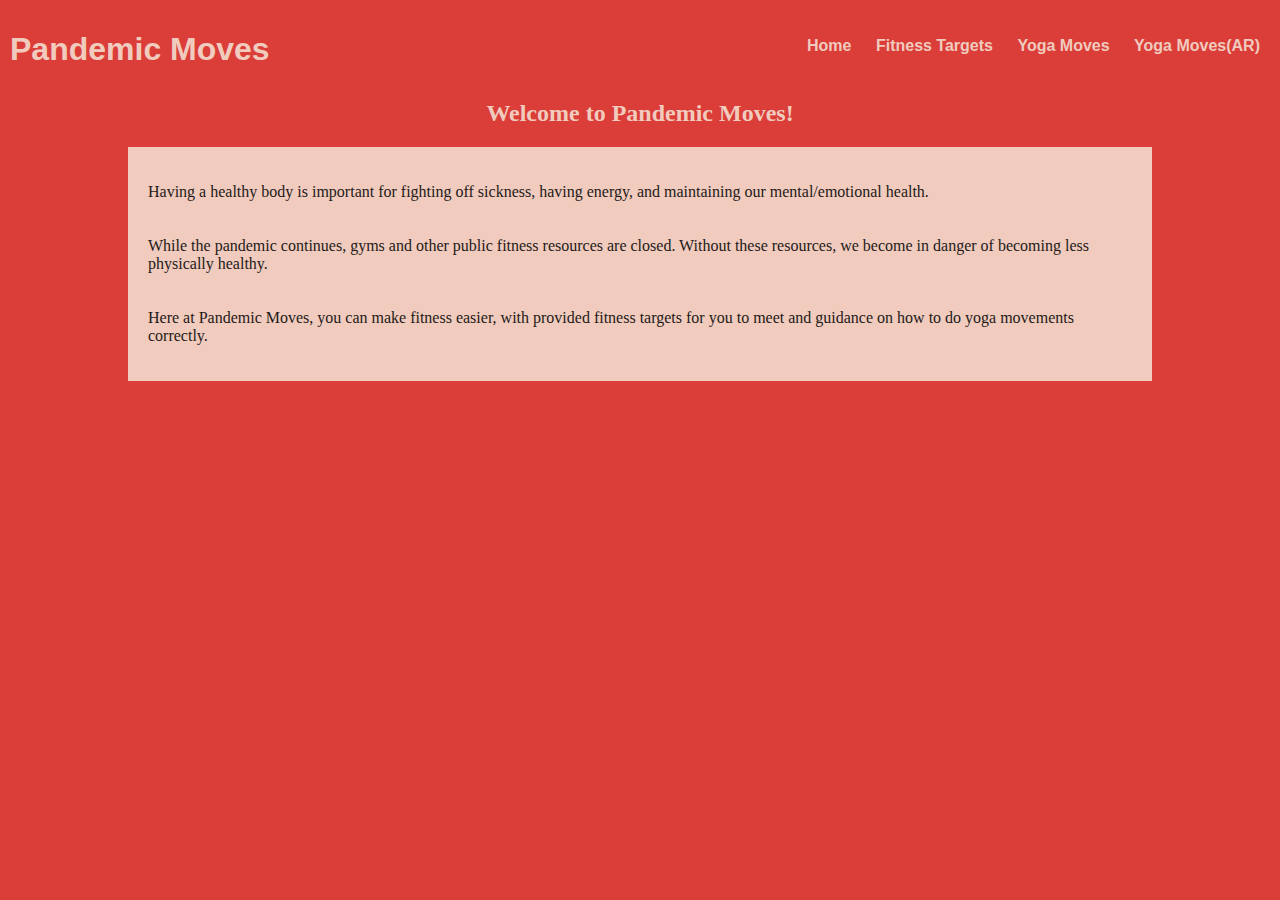
<file: index.html>
<!DOCTYPE html>

<html>
<head>
	<title>Pandemic Moves</title>
	<link rel="stylesheet" href="style.css">
</head>
<body>
	<nav>
			<ul>
					<li>
						<a href="index.html">Home</a>
					</li>
					<li>
						<a href="targets.html">Fitness Targets</a>
					</li>
          <li>
            <a href="yogamove.html">Yoga Moves</a>
          </li>
          <li>
            <a href="yogamove.html">Yoga Moves(AR)</a>
          </li>
			</ul>
	</nav>
	<header>
		<h1><a href="index.html">Pandemic Moves</a></h1>
	</header>

	<main>
		<h2>Welcome to Pandemic Moves!</h2>
		<div id="content">		
    		
    		<p>Having a healthy body is important for fighting
    		off sickness, having energy, and maintaining our
    		mental/emotional health.</p>
    		<p>While the pandemic continues, gyms and other public
    		fitness resources are closed. Without these resources,
    		we become in danger of becoming less physically healthy.
    		</p>
    		<p>Here at Pandemic Moves, you can make fitness easier,
    		with provided fitness targets for you to meet and
    		guidance on how to do yoga movements correctly.</p>

    	</div>
	</main>
</body>
</html>
</file>
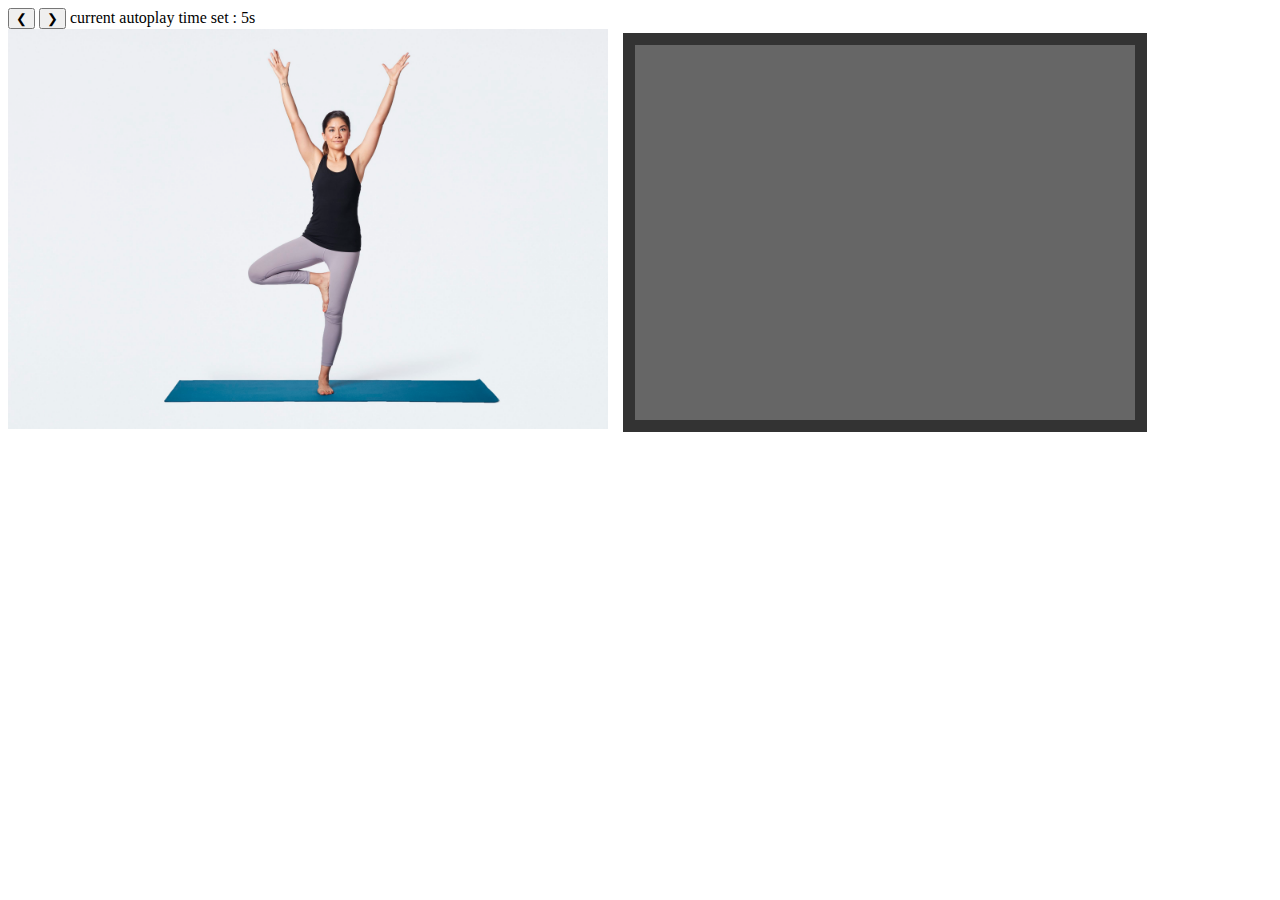
<file: 1.html>
<html>
<head>

</head>
<body>
	<div style="float:left; margin-right:15px;">
	<button class="w3-button w3-display-left" onclick="plusDivs(-1)">&#10094;</button>
	<button class="w3-button w3-display-right" onclick="plusDivs(+1)">&#10095;</button> current autoplay time set : 5s
	<img class="mySlides" src="4.jpg" width="600" height="400">
	<img class="mySlides" src="5.jpg" width="600" height="400">
	<img class="mySlides" src="6.jpg" width="600" height="400">
	<img class="mySlides" src="7.jpg" width="600" height="400">
	</div>
	<div id="container" style="margin: 0px auto; width: 500px; height: 375px; border: 12px #333 solid; float:left; margin-top:25px;">
		<video autoplay="true" id="videoElement" style="width: 500px; height: 375px; background-color: #666; float:left;">
	
		</video>
	</div>
	<script language="javascript">
		//reference : https://www.w3schools.com/w3css/w3css_slideshow.asp

		var slideIndex = 1;
		showDivs(slideIndex);

		function plusDivs(n) {
  			showDivs(slideIndex += n);
		}

		function showDivs(n) {
  			var i;
  			var x = document.getElementsByClassName("mySlides");
  			if (n > x.length) {slideIndex = 1}
  			if (n < 1) {slideIndex = x.length} ;
  			for (i = 0; i < x.length; i++) {
    			x[i].style.display = "none";
  			}
  			x[slideIndex-1].style.display = "block";
		}

		var slideIndex = 0;
		carousel();

		function carousel() {
  			var i;
  			var x = document.getElementsByClassName("mySlides");
  			for (i = 0; i < x.length; i++) {
    			x[i].style.display = "none";
  			}
  			slideIndex++;
  			if (slideIndex > x.length) {slideIndex = 1}
  			x[slideIndex-1].style.display = "block";
  			setTimeout(carousel, 5000); // Change image every 5 seconds
		}


		//video , reference : https://www.kirupa.com/html5/accessing_your_webcam_in_html5.htm
		var video = document.querySelector("#videoElement");

		if (navigator.mediaDevices.getUserMedia) {
  		navigator.mediaDevices.getUserMedia({ video: true })
    	.then(function (stream) {
      		video.srcObject = stream;
    	})
    	.catch(function (err0r) {
      		console.log("Something went wrong!");
    	});
}
	</script>
</body>
</html>
</file>
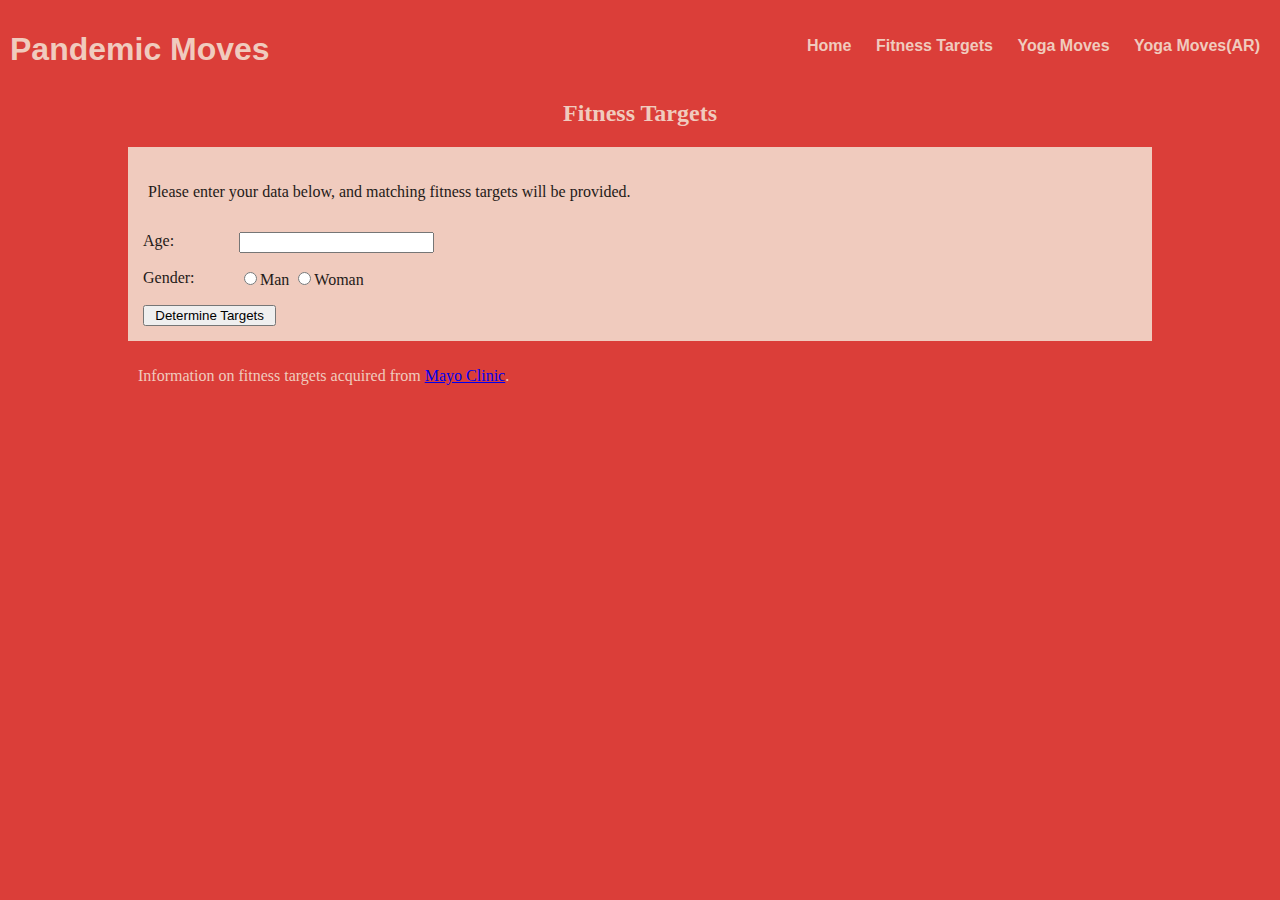
<file: targets.html>
<!DOCTYPE html>

<html>
<head>
	<title>Pandemic Moves</title>
	<link rel="stylesheet" href="style.css">
</head>
<body>
	<nav>
			<ul>
					<li>
						<a href="index.html">Home</a>
					</li>
					<li>
						<a href="targets.html">Fitness Targets</a>
					</li>
          <li>
            <a href="yogamove.html">Yoga Moves</a>
          </li>
           <li>
            <a href="yogamove_AR.html">Yoga Moves(AR)</a>
          </li>
			</ul>
	</nav>
	<header>
		<h1><a href="index.html">Pandemic Moves</a></h1>
	</header>

	<main>
		<h2>Fitness Targets</h2>
		<div id="content">		
    		<p>Please enter your data below, and matching fitness
    		targets will be provided.</p>
    		<form>
    			<label for="age">Age: </label>
    			<input type="text" name="age" id="age">
    			<label for="gender">Gender: </label>
    			<div>
    				<input type="radio" name="gender" id="Man">Man
    				<input type="radio" name="gender" id="Woman">Woman
    			</div>
    			<input type="button" value="Determine Targets" onclick= targets(); style="width:100pt;">
    		</form>

    		<div id="results">
    		</div>
    	</div>
	</main>
	<footer>
		<p>Information on fitness targets acquired from 
			<a href="https://www.mayoclinic.org/healthy-lifestyle/fitness/in-depth/fitness/art-20046433">Mayo Clinic</a>.</p>
	</footer>
	<script language="javascript">
		function targets(){
			var womenFitnessTargets = [
				[-5],
				[25, "98-166", 195, 13, 20, 39, 21.5],
				[35, "93-157", 185, 13.5, 19, 30, 20.5],
				[45, "88-149", 175, 14, 14, 25, 20],
				[55, "83-140", 165, 16, 10, 21, 19],
				[65, "78-132", 155, 17.5, 10, 12, 17.5],
				[200]
			];
			var menFitnessTargets = [
				[-5],
				[25, "98-166", 195, 11, 28, 44, 19.5],
				[35, "93-157", 185, 11.5, 21, 40, 18.5],
				[45, "88-149", 175, 12, 16, 35, 17.5],
				[55, "83-140", 165, 13, 12, 30, 16.5],
				[65, "78-132", 155, 14, 10, 24, 15.5],
				[200]
			];
			var userAge = document.getElementById('age').value;
			var userGender = "";
			var genderOptions = document.getElementsByName('gender');
			for(i=0; i<genderOptions.length; i++)
			{
				if(genderOptions[i].checked){
					 userGender = genderOptions[i].id;
				}
			}
			if(userGender == "Woman")
			{
				for(i=1; i<(womenFitnessTargets.length - 1); i++)
				{
					if(userAge < (womenFitnessTargets[i+1][0] - 5) && userAge >= (womenFitnessTargets[i-1][0] + 5))
					{
						document.getElementById('results').innerHTML = "<h3>Results</h3>"
							+ "<p>Closest Age for Targets: "
							+ womenFitnessTargets[i][0] + " years</p>"
							+ "<p>Target Heart Rate Zone: "
							+ womenFitnessTargets[i][1] + " Beats per Minute during Aerobic Workout</p>"
							+ "<p>Maximum Heart Rate: "
							+ womenFitnessTargets[i][2] + " Beats per Minute during Aerobic Workout</p>"
							+ "<p>Time to Complete a 1.5 mile run/jog: "
							+ womenFitnessTargets[i][3] + " minutes</p>"
							+ "<p>Pushup Count: "
							+ womenFitnessTargets[i][4] + " until needing to rest</p>"
							+ "<p>Situp Count: "
							+ womenFitnessTargets[i][5] + " in one minute</p>"
							+ "<p>Sit-and-reach Test*: "
							+ womenFitnessTargets[i][6] + " inches</p>"
							+ "<p>*For the Sit-and-reach Test, sit down and place the soles of your feet even with the 15 inch mark of a yardstick then reach forward as far as you can.</p>";
					}
				}
			}
			if(userGender == "Man")
			{
				for(i=1; i<(menFitnessTargets.length - 1); i++)
				{
					if(userAge < (menFitnessTargets[i+1][0] - 5) && userAge >= (menFitnessTargets[i-1][0] + 5))
					{
						document.getElementById('results').innerHTML = "<h3>Results</h3>"
							+ "<p>Closest Age for Targets: "
							+ menFitnessTargets[i][0] + " years</p>"
							+ "<p>Target Heart Rate Zone: "
							+ menFitnessTargets[i][1] + " Beats per Minute during Aerobic Workout</p>"
							+ "<p>Maximum Heart Rate: "
							+ menFitnessTargets[i][2] + " Beats per Minute during Aerobic Workout</p>"
							+ "<p>Time to Complete a 1.5 mile run/jog: "
							+ menFitnessTargets[i][3] + " minutes</p>"
							+ "<p>Pushup Count: "
							+ menFitnessTargets[i][4] + " until needing to rest</p>"
							+ "<p>Situp Count: "
							+ menFitnessTargets[i][5] + " in one minute</p>"
							+ "<p>Sit-and-reach Test*: "
							+ menFitnessTargets[i][6] + " inches</p>"
							+ "<p>*For the Sit-and-reach Test, sit down and place the soles of your feet even with the 15 inch mark of a yardstick then reach forward as far as you can.</p>";
					}
				}
			}
		}
	</script>
</body>
</html>
</file>
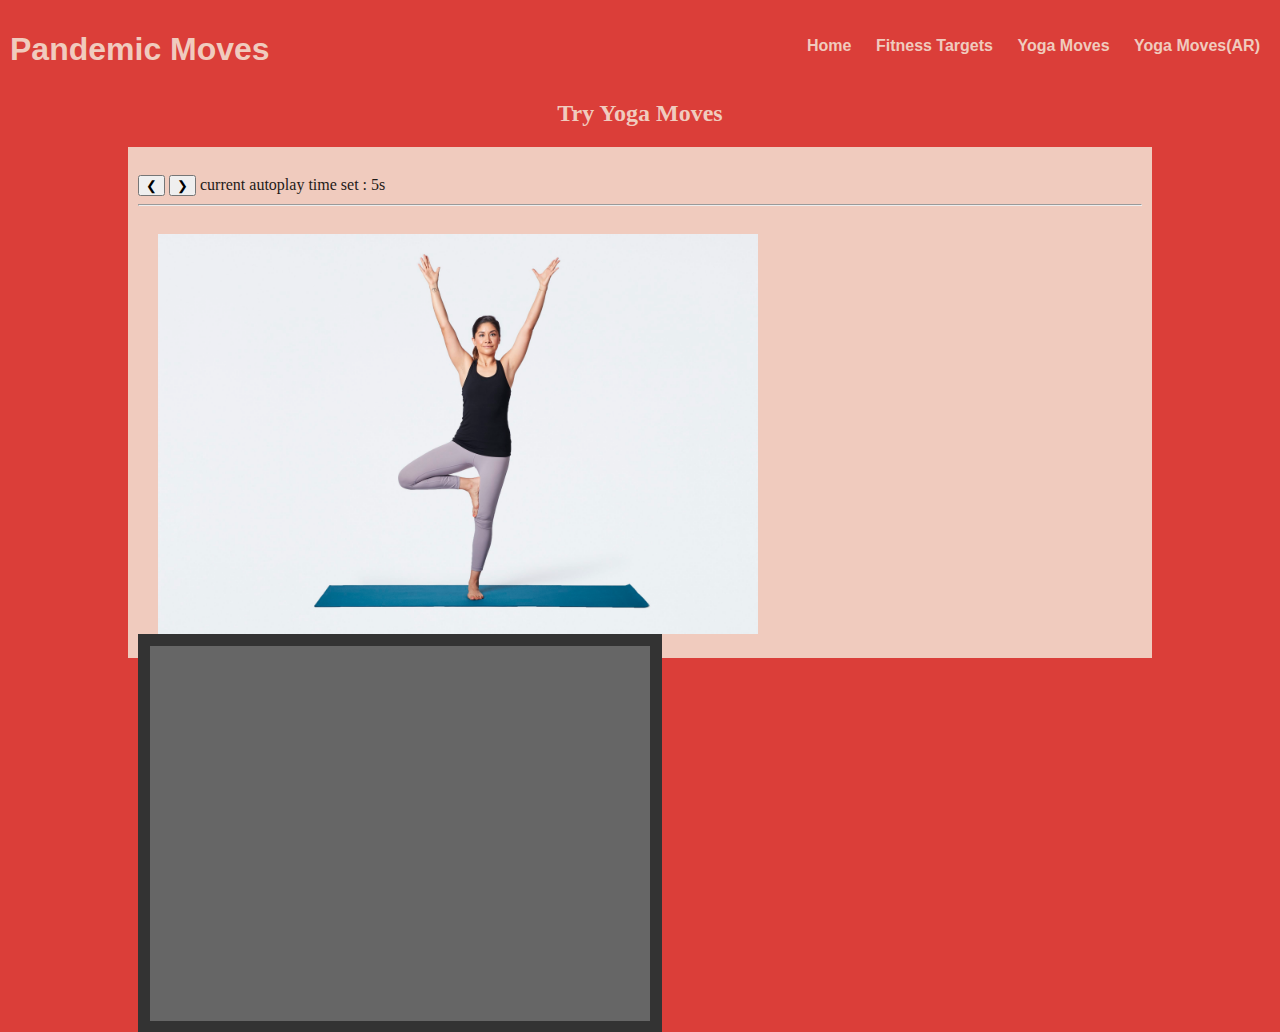
<file: yogamove.html>
<!DOCTYPE html>
<html>
<head>
  <title>Pandemic Moves</title>
  <link rel="stylesheet" href="style.css">
</head>
<body>
  <nav >
      <ul>
          <li>
            <a href="index.html">Home</a>
          </li>
          <li>
            <a href="targets.html">Fitness Targets</a>
          </li>
          <li>
            <a href="yogamove.html">Yoga Moves</a>
          </li>
           <li>
            <a href="yogamove_AR.html">Yoga Moves(AR)</a>
          </li>
      </ul>
  </nav>
  <header>
    <h1><a href="index.html">Pandemic Moves</a></h1>
  </header>
  <main>
    <h2>Try Yoga Moves</h2>
    <div id="content">    
      <br>
      <button class="w3-button w3-display-left" onclick="plusDivs(-1)">&#10094;</button>
      <button class="w3-button w3-display-right" onclick="plusDivs(+1)">&#10095;</button> current autoplay time set : 5s
      <hr>
      <img class="mySlides" src="4.jpg" width="600" height="400">
      <img class="mySlides" src="5.jpg" width="600" height="400">
      <img class="mySlides" src="6.jpg" width="600" height="400">
      <img class="mySlides" src="7.jpg" width="600" height="400">
    </div>
    <div id="content" style="margin-top: 0px;">          
      <div id="container" style="margin: 0px auto; width: 524px; height: 398px; border: 12px #333 solid; float:left; background-color: #f0cbbe;">
        <video autoplay="true" id="videoElement" style="width: 500px; height: 375px; background-color: #666; float:left;">
      </video>
      </div>  
      <br><br><br><br><br><br><br><br><br><br><br><br><br><br><br><br><br><br><br><br><br><br><br>
    </div>
  </main>
  
  <script language="javascript">
    //reference : https://www.w3schools.com/w3css/w3css_slideshow.asp

    var slideIndex = 1;
    showDivs(slideIndex);

    function plusDivs(n) {
        showDivs(slideIndex += n);
    }

    function showDivs(n) {
        var i;
        var x = document.getElementsByClassName("mySlides");
        if (n > x.length) {slideIndex = 1}
        if (n < 1) {slideIndex = x.length} ;
        for (i = 0; i < x.length; i++) {
          x[i].style.display = "none";
        }
        x[slideIndex-1].style.display = "block";
    }

    var slideIndex = 0;
    carousel();

    function carousel() {
        var i;
        var x = document.getElementsByClassName("mySlides");
        for (i = 0; i < x.length; i++) {
          x[i].style.display = "none";
        }
        slideIndex++;
        if (slideIndex > x.length) {slideIndex = 1}
        x[slideIndex-1].style.display = "block";
        setTimeout(carousel, 5000); // Change image every 5 seconds
    }


    //video , reference : https://www.kirupa.com/html5/accessing_your_webcam_in_html5.htm
    var video = document.querySelector("#videoElement");

    if (navigator.mediaDevices.getUserMedia) {
      navigator.mediaDevices.getUserMedia({ video: true })
      .then(function (stream) {
          video.srcObject = stream;
      })
      .catch(function (err0r) {
          console.log("Something went wrong!");
      });
}
  </script>
</body>
</html>
</file>
<file: style.css>
* {
	box-sizing: border-box;
}
body {
	margin: 0;
	padding: 0;
	border: 0;
	background-color: #db3e39;
}
header {
	background-color: #db3e39;
	font-family: Arial, sans-serif;
	font-size: 1em;
	margin: 0;
	padding: 0;
}
h1 {
	padding: 10px;
}
h1 a {
	text-decoration: none;
	color: #f0cbbe;
}
nav {
	float: right;
	font-weight: bold;
	font-family: Arial, sans-serif;
	color: #f0cbbe;
}
nav li {
	display: inline;
	padding-right: 20px;
}
nav a{
	text-decoration: none;
	color: #f0cbbe;
}
main{
	color: #1f1a18;
}
main h2{
	color: #f0cbbe;
	text-align: center;
}
main p{
	background-color: #f0cbbe;
	padding: 10px;
}
form{
	width: 30%;
	padding: 5px;
	display: grid;
	grid-gap: 1em;
	grid-template-rows: auto;
	grid-template-columns: 5em 1fr;
}
footer{
	color: #f0cbbe;
	margin: auto;
	width: 80%;
	padding: 10px;
}

.mySlides{
	 float:left;
	 margin-right:20px;
	 margin-top:20px;
	 margin-left:20px;
}

#content{
	margin: auto;
	width: 80%;
	background-color: #f0cbbe;
	padding: 10px;
}
</file>
